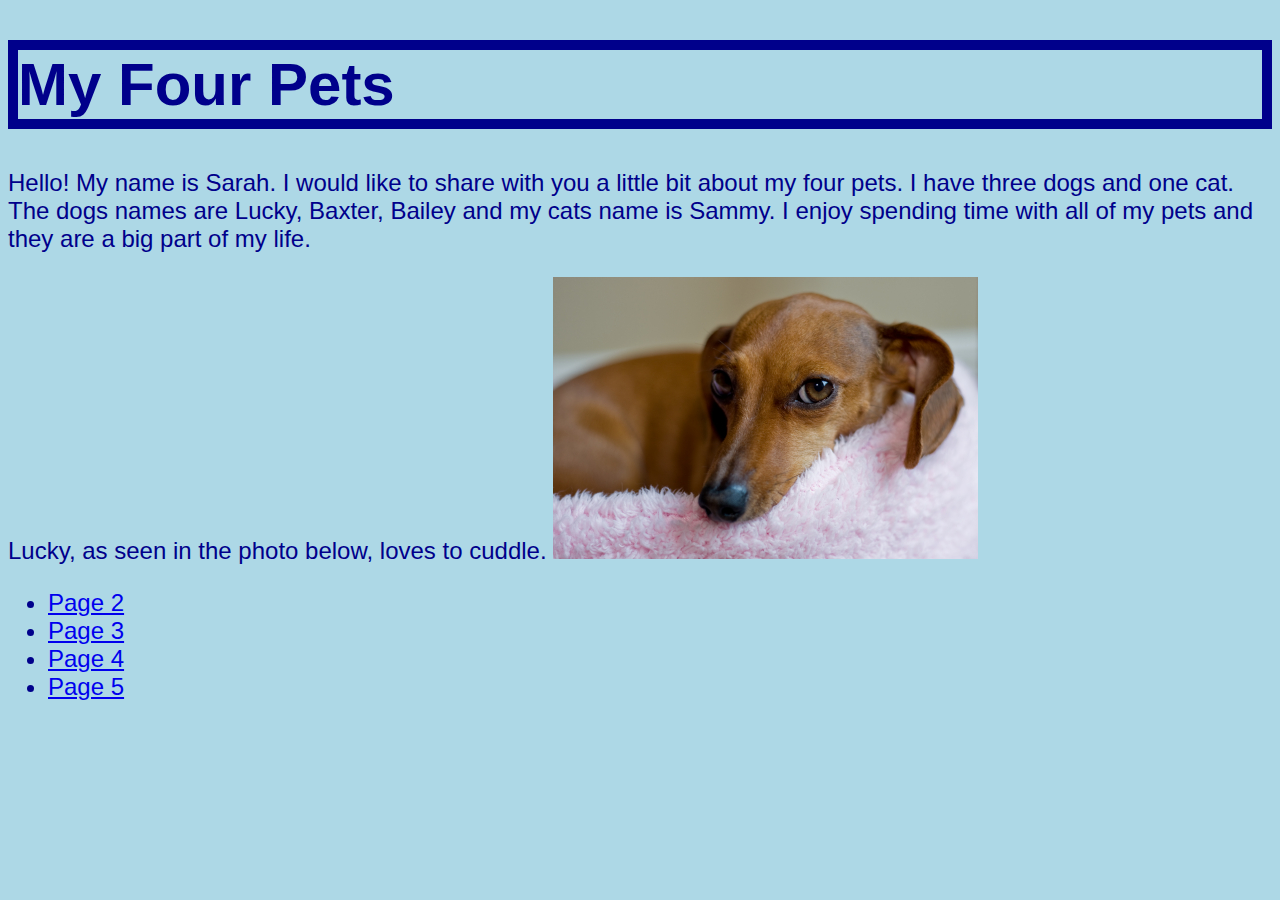
<file: index.html>
<!DOCTYPE html>
<html>
<head>
<title>My four pets</title>
<link href="https://fonts.google.com/specimen/Modak" rel="stylesheet">
<link href="stylesheet.css" rel="stylesheet">
</head>
<body>
<h1>My Four Pets</h1>
<p> 	Hello! My name is Sarah. I would like to share with you a little bit about my four pets. I have three
dogs and one cat. The dogs names are Lucky, Baxter, Bailey and my cats name is Sammy. I enjoy spending 
time with all of my pets and they are a big part of my life. </p>
<p> Lucky, as seen in the photo below, loves to cuddle.
<IMG SRC="Dachshund.jpg">
</body>
<UL>
    <LI><A HREF="2.html"> Page 2 </A></LI>
    <LI><A HREF="3.html"> Page 3 </A></LI>
    <LI><A HREF="4.html"> Page 4 </A></LI>
    <LI><A HREF="5.html"> Page 5 </A></LI>
</UL>

</html>
</file>
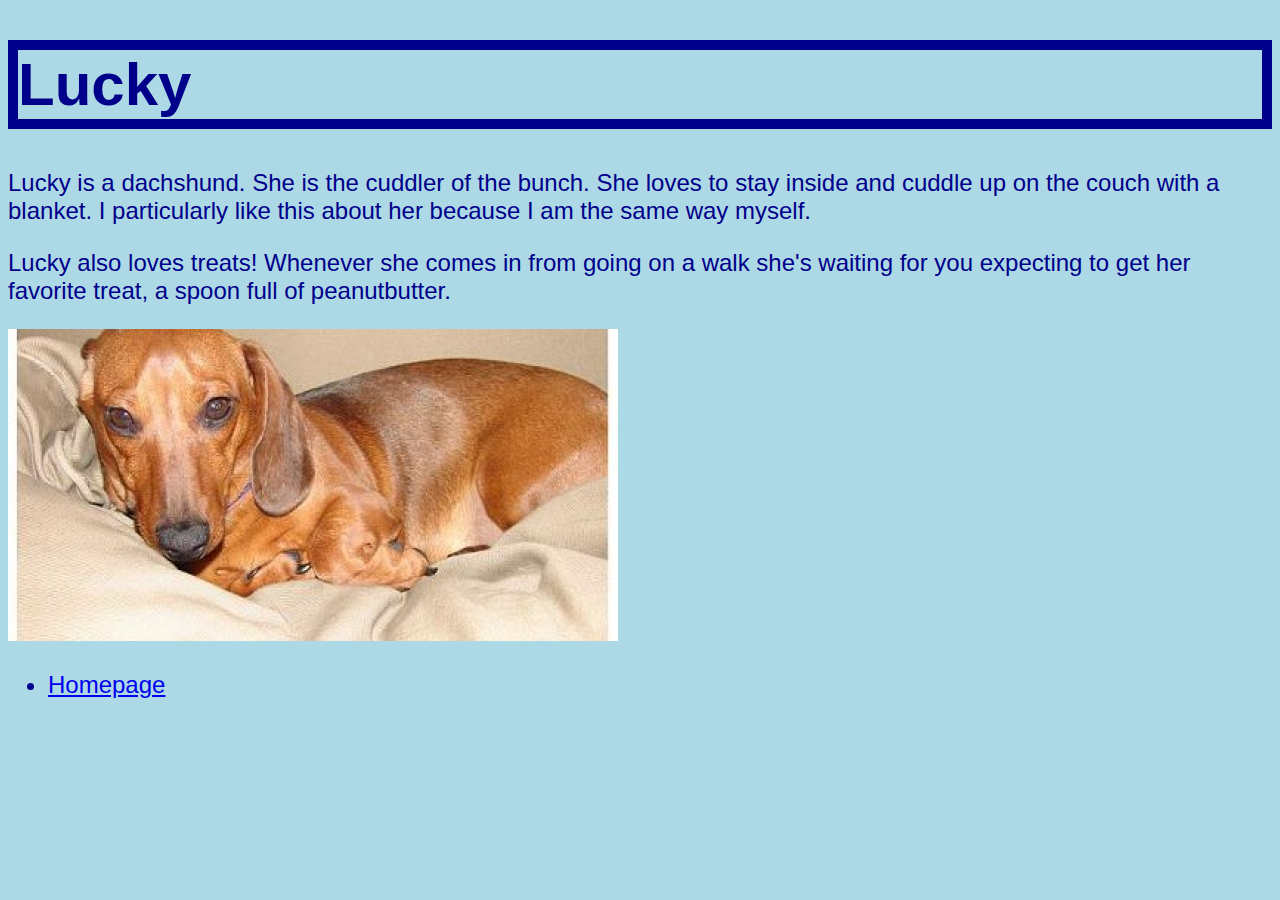
<file: 2.html>
<!DOCTYPE html>
<html>
<head>
<title>Lucky</title>
<link href="https://fonts.google.com/specimen/Modak" rel="stylesheet">
<link href="stylesheet.css" rel="stylesheet">
</head>
<body>
<h1>Lucky</h1>
<p> 	Lucky is a dachshund. She is the cuddler of the bunch. She loves to stay inside
and cuddle up on the couch with a blanket. I particularly like this
about her because I am the same way myself. </p>
<p> 	Lucky also loves treats! Whenever she comes in from going on
a walk she's waiting for you expecting to get her favorite treat, a 
spoon full of peanutbutter. </p>
<IMG SRC="lucky.jpg">
</body>
<UL>
    <LI><A HREF="index.html"> Homepage </A></LI>
    
</UL>
</html>
</file>
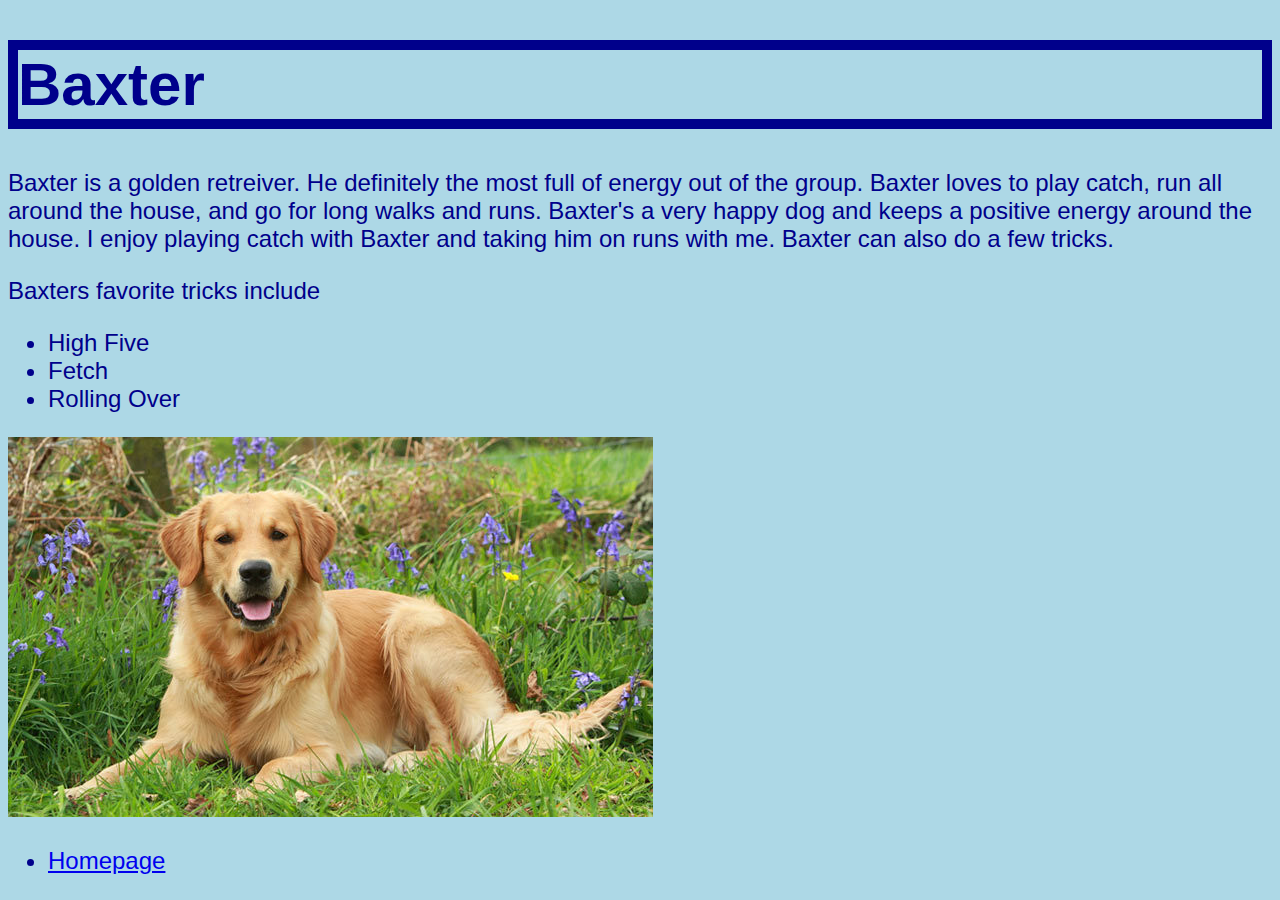
<file: 3.html>
<!DOCTYPE html>
<html>
<head>
<title>Baxter</title>
<link href="https://fonts.google.com/specimen/Modak" rel="stylesheet">
<link href="stylesheet.css" rel="stylesheet">
</head>
<body>
<h1>Baxter</h1>
<p> 	Baxter is a golden retreiver. He definitely the most full of energy 
out of the group. Baxter loves to play catch, run all around the house, and go for long walks
and runs. Baxter's a very happy dog and keeps a positive energy around the house.
I enjoy playing catch with Baxter and taking him on runs with me. Baxter can also
do a few tricks.</p>
<p> 	Baxters favorite tricks include
<UL>
    <LI>High Five</LI>
    <LI>Fetch</LI>
    <LI>Rolling Over</LI>
</UL>

         </p>
<IMG SRC="baxter.jpg">
</body>
<UL>
    <LI><A HREF="index.html"> Homepage </A></LI>
    
</UL>
</html>
</file>
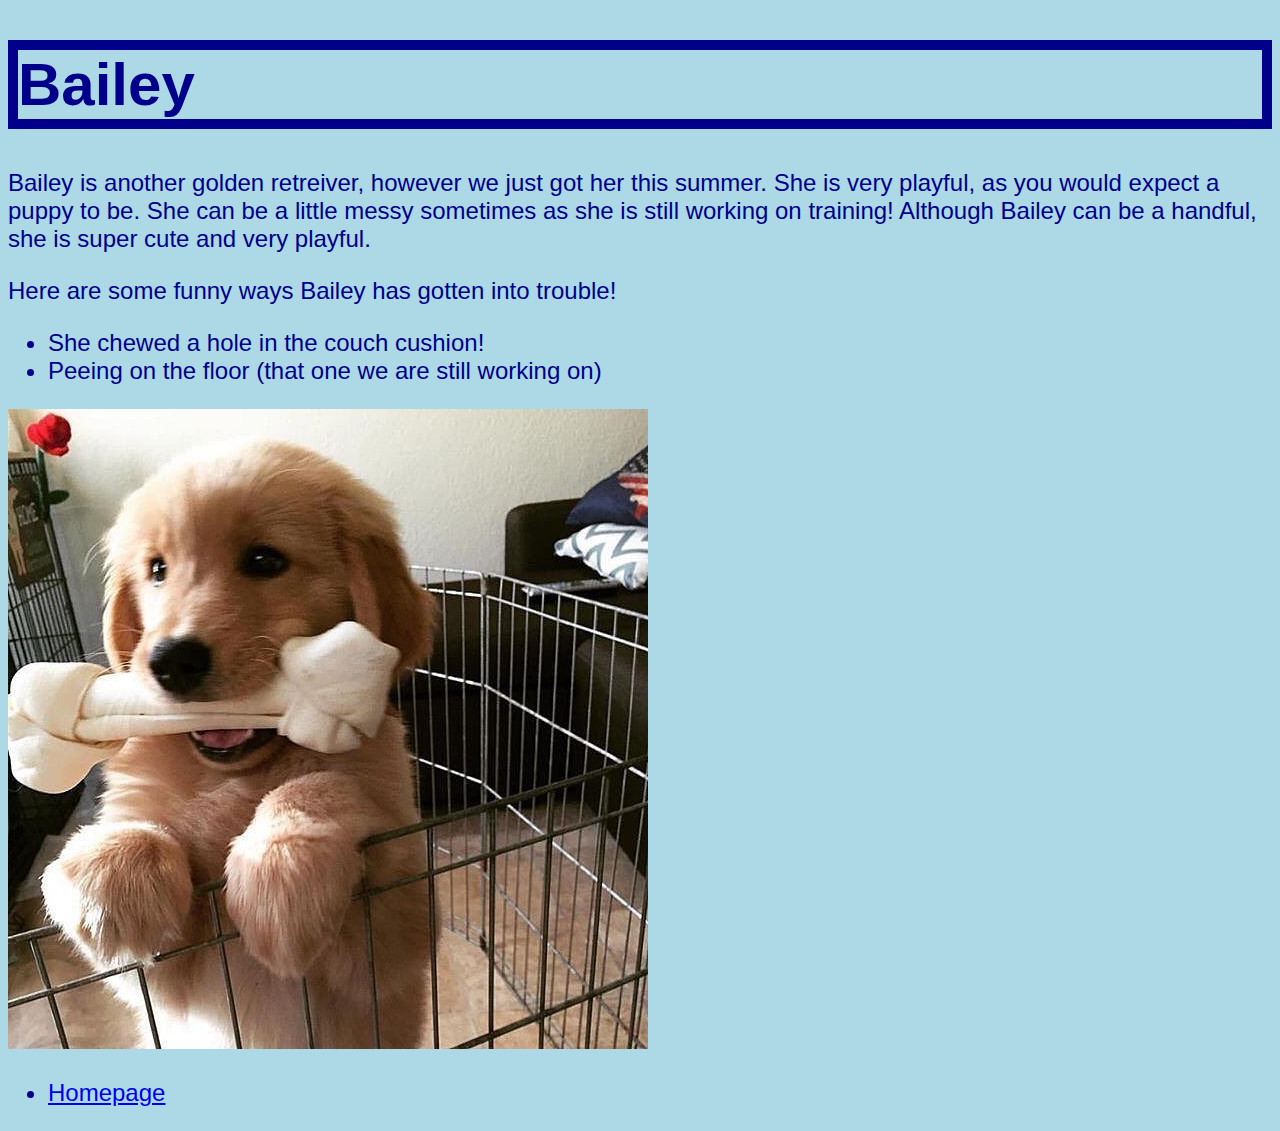
<file: 4.html>
<!DOCTYPE html>
<html>
<head>
<title>Bailey</title>
<link href="https://fonts.google.com/specimen/Modak" rel="stylesheet">
<link href="stylesheet.css" rel="stylesheet">
</head>
<body>
<h1>Bailey</h1>
<p> 	Bailey is another golden retreiver, however we just got her this summer.
She is very playful, as you would expect a puppy to be. She can be a little messy
sometimes as she is still working on training! Although Bailey can be a handful,
she is super cute and very playful. </p>
<p> Here are some funny ways Bailey has gotten into trouble!
<UL>
    <LI>She chewed a hole in the couch cushion!</LI>
    <LI>Peeing on the floor (that one we are still working on) </LI>
 
</UL>
<IMG SRC="bailey.jpg">
</body>
<UL>
    <LI><A HREF="index.html"> Homepage </A></LI>
    
</UL>
</html>
</file>
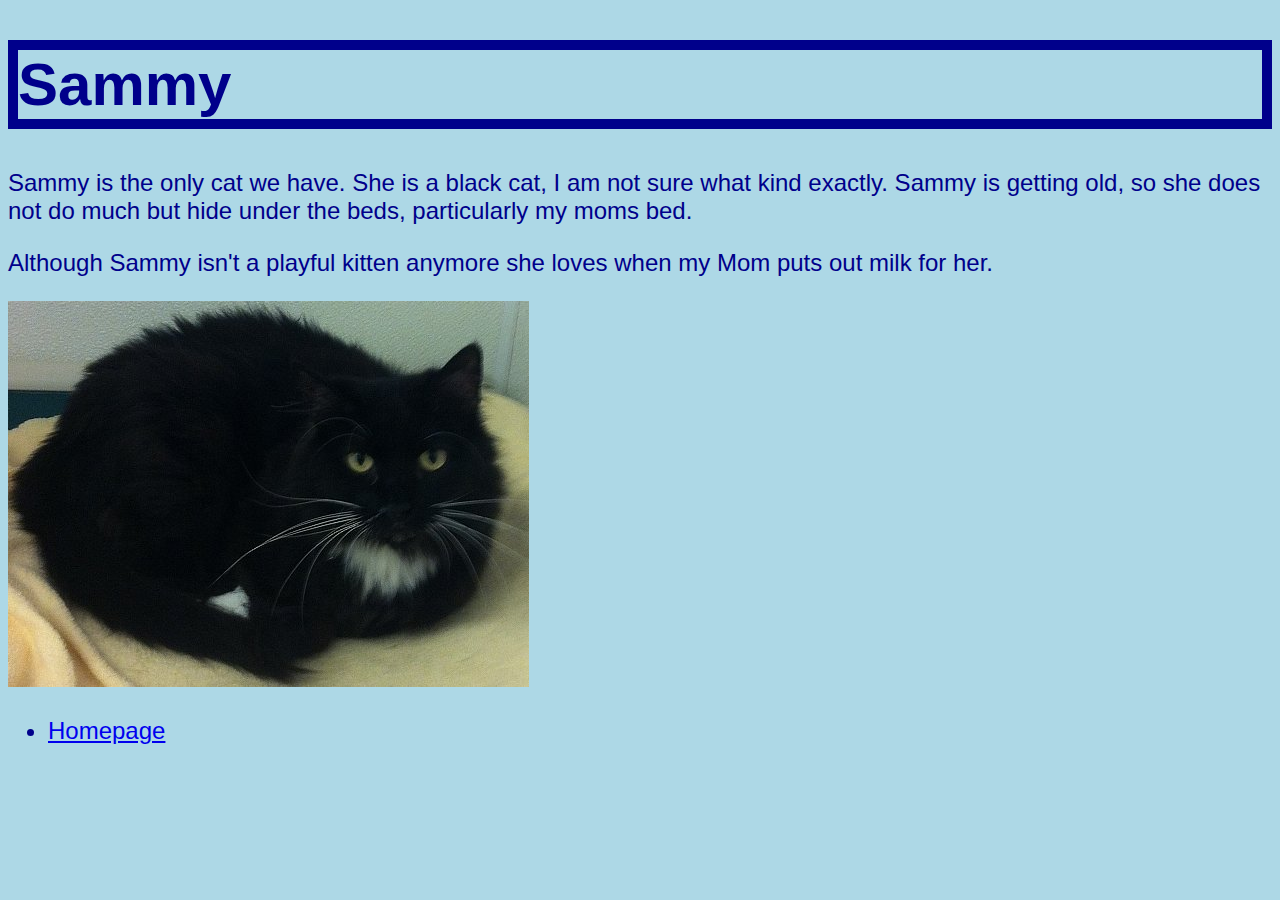
<file: 5.html>
<!DOCTYPE html>
<html>
<head>
<title>Sammy</title>
<link href="https://fonts.google.com/specimen/Modak" rel="stylesheet">
<link href="stylesheet.css" rel="stylesheet">
</head>
<body>
<h1>Sammy</h1>
<p> 	Sammy is the only cat we have. She is a black cat, I am not
 sure what kind exactly. Sammy is getting old, so she does not do much
 but hide under the beds, particularly my moms bed.  </p>
<p> 	Although Sammy isn't a playful kitten anymore she loves when
my Mom puts out milk for her.  </p>
<IMG SRC="sammyy.jpg">
</body>
<UL>
    <LI><A HREF="index.html"> Homepage </A></LI>
    
</UL>
</html>
</file>
<file: stylesheet.css>
body { background: lightblue;
       color: darkblue;
       font-size: 18pt; }
       
body { font-family: 'Modak', sans-serif; }

h1 { font-size: 250%;
     font-weight: bold;
     color: darkblue; }
h1 { border: 10px solid darkblue }
</file>
